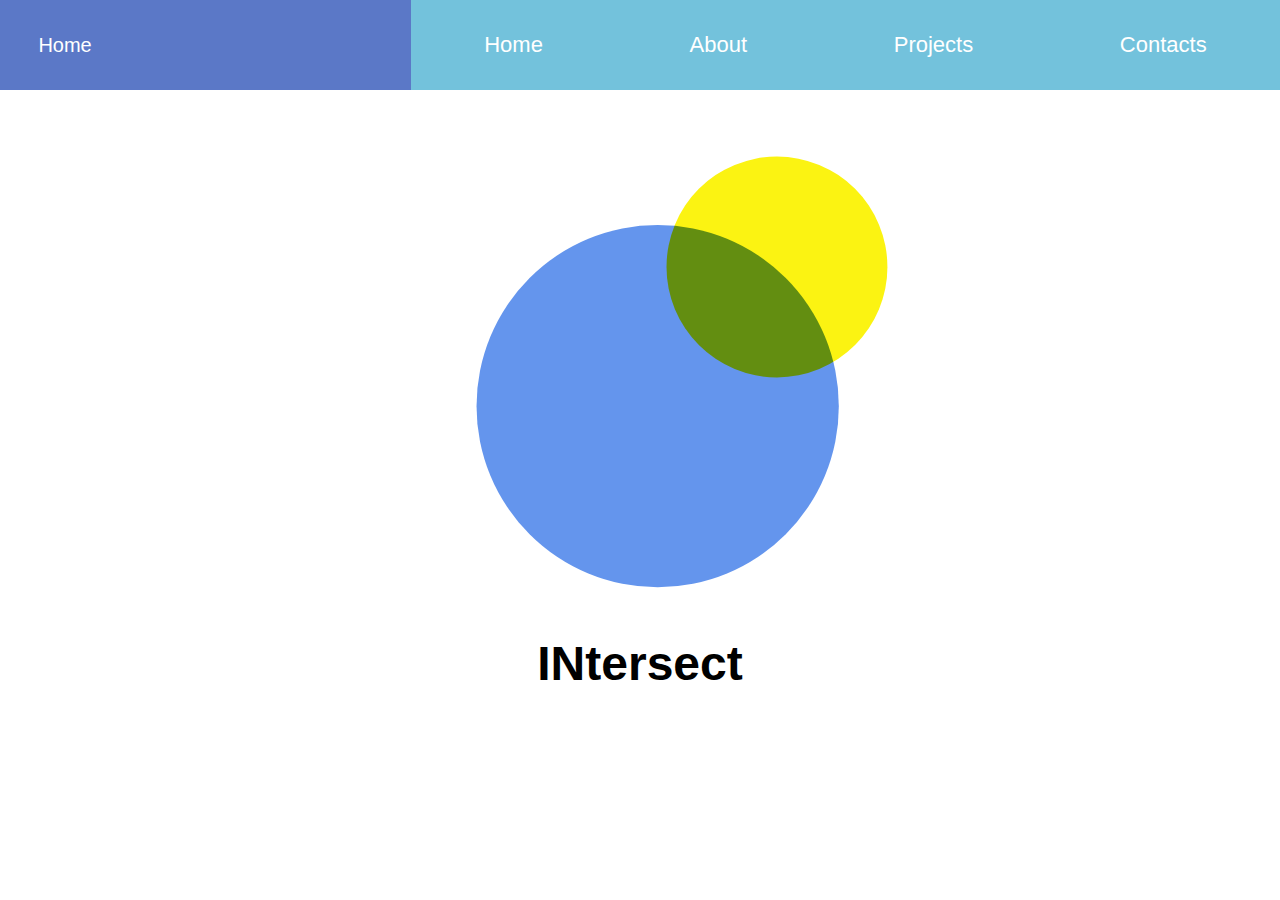
<file: index.html>
<!DOCTYPE html>
<html lang="en">
<head>
    
    <meta charset="UTF-8">
    <meta http-equiv="X-UA-Compatible" content="IE=edge">
    <meta name="viewport" content="width=device-width, initial-scale=1.0">
    <link rel="stylesheet" href="./style.css">
    <title>Nav Animation Dev Test</title>
    
</head>
<body>
    <nav>
        <div class="page-title">
            <span class="page-title-header">Home</span>
        </div>
        <div class="hamburger">
            <div class="line"></div>
            <div class="line"></div>
            <div class="line"></div>
        </div>
        <ul class="nav-links">
            <li><a href="./index.html">Home</a></li>
            <li class="about"><a href="#">About</a></li>
            <li><a href="./projects.html">Projects</a></li>
            <li><a href="./contacts.html">Contacts</a></li>
        </ul>
        <ul class="about-links">
            <li><a href="./more-about.html">More About</a></li>
            <li><a href="./extra-about.html">Extra About</a></li>
            <li><a href="./dont-forget-about.html">Dont Forget About!</a></li>
        </ul>
    </nav>

    <section class="landing">
        <img class="circle" src="./circles.svg" alt="Circles">
        <h1>INtersect</h1>
    </section>



    <script type="text/javascript" src="app.js"></script>
    
</body>
</html>
</file>
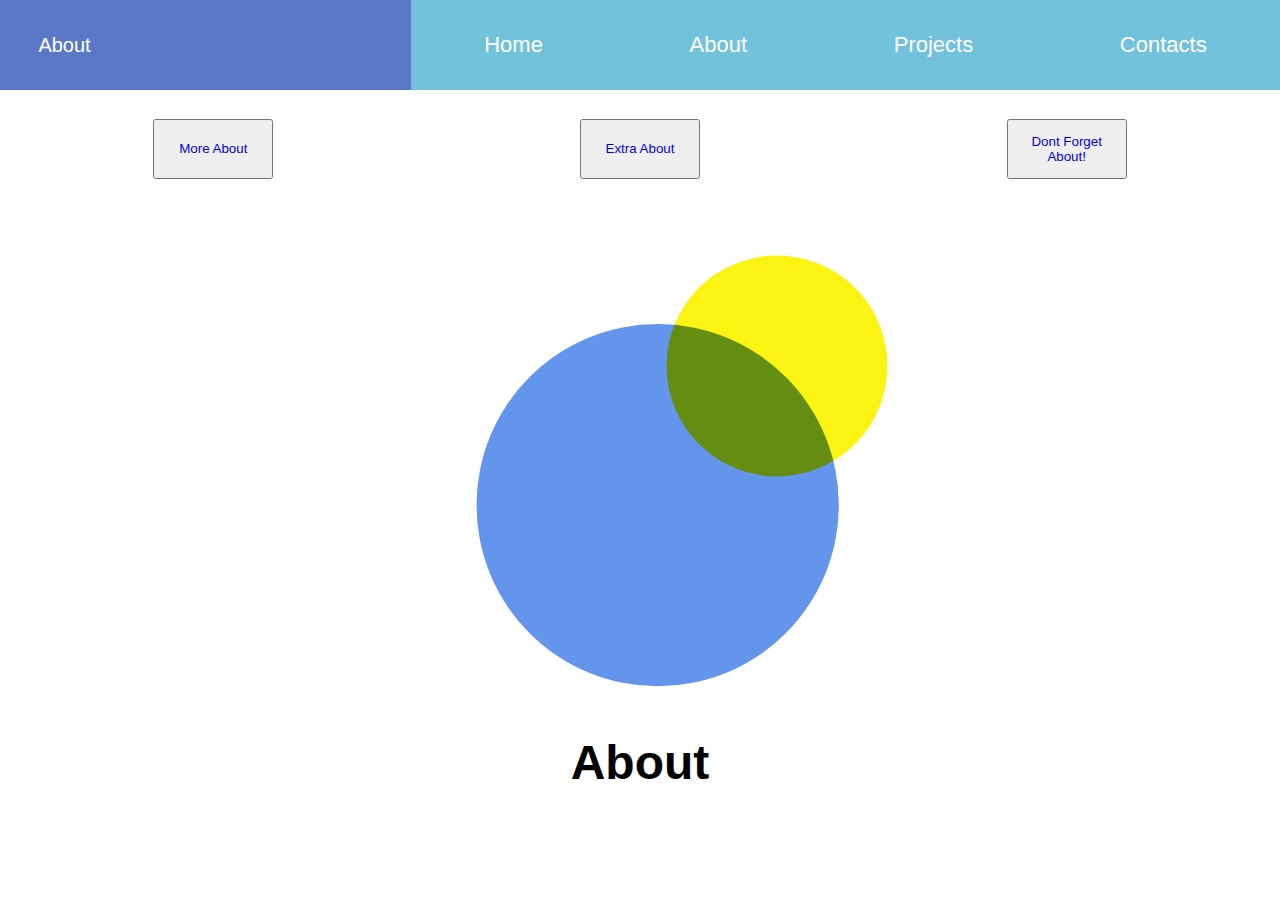
<file: about.html>
<!DOCTYPE html>
<html lang="en">
<head>
    
    <meta charset="UTF-8">
    <meta http-equiv="X-UA-Compatible" content="IE=edge">
    <meta name="viewport" content="width=device-width, initial-scale=1.0">
    <link rel="stylesheet" href="./style.css">
    <title>Nav Animation Test</title>
    
</head>
<body>
    <nav>
        <div class="page-title">
            <span class="page-title-header">About</span>
        </div>
        <div class="hamburger">
            <div class="line"></div>
            <div class="line"></div>
            <div class="line"></div>
        </div>
        <ul class="nav-links">
            <li><a href="./index.html">Home</a></li>
            <li class="about"><a href="#">About</a></li>
            <li><a href="./projects.html">Projects</a></li>
            <li><a href="./contacts.html">Contacts</a></li>
        </ul>
        <ul class="about-links">
            <li><a href="./more-about.html">More About</a></li>
            <li><a href="./extra-about.html">Extra About</a></li>
            <li><a href="./dont-forget-about.html">Dont Forget About!</a></li>
        </ul>
    </nav>

    <section class="landing"><br>
        <ul class="about-page-links">
            <li><button><a href="./more-about.html">More About</a></button></li>
            <li><button><a href="./extra-about.html">Extra About</a></button></li>
            <li><button><a href="./dont-forget-about.html">Dont Forget About!</a></button></li>
        </ul>
        <img class="circle" src="./circles.svg" alt="Circles">
        <h1>About</h1>
        
    </section>



    <script type="text/javascript" src="app.js"></script>
    
</body>
</html>
</file>
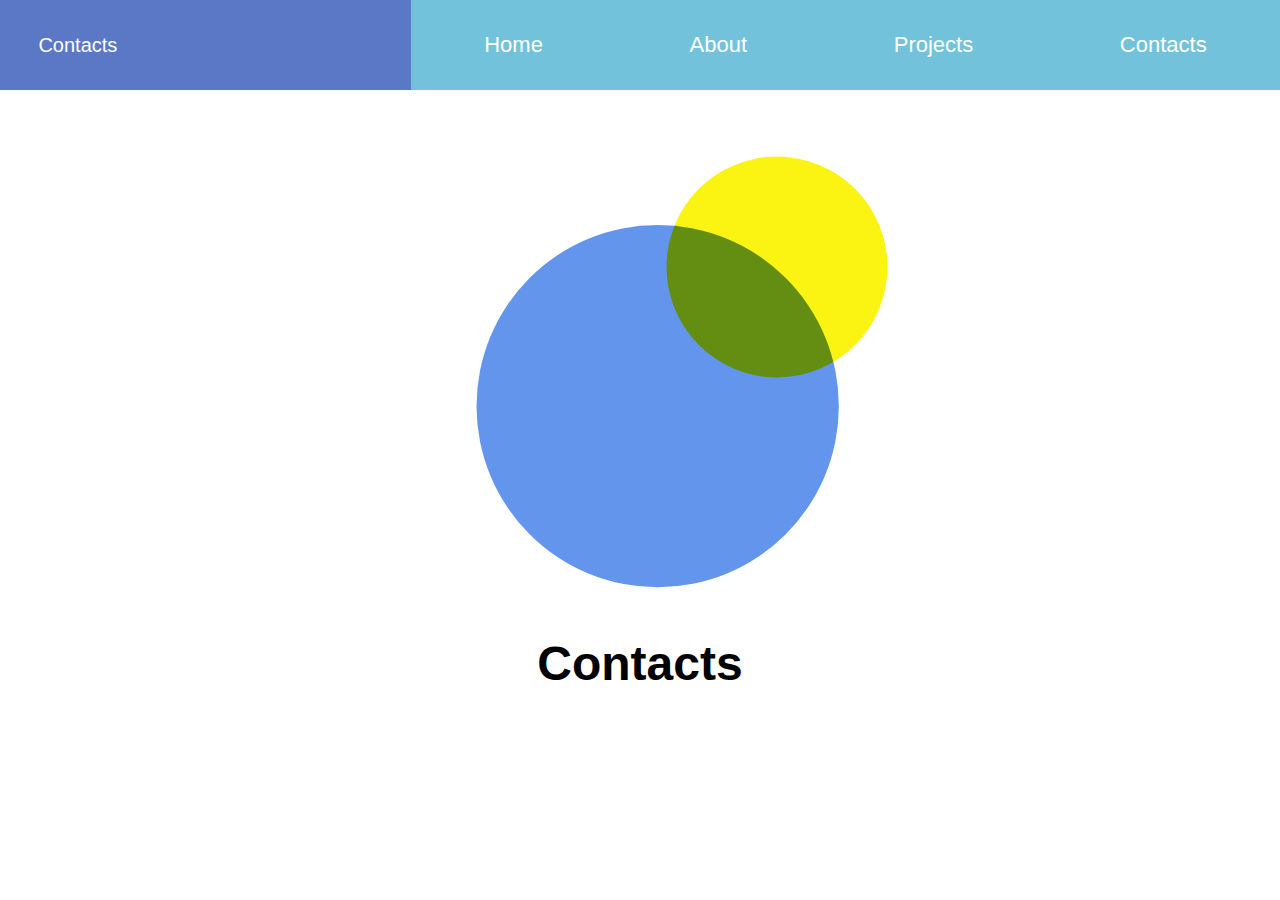
<file: contacts.html>
<!DOCTYPE html>
<html lang="en">
<head>
    
    <meta charset="UTF-8">
    <meta http-equiv="X-UA-Compatible" content="IE=edge">
    <meta name="viewport" content="width=device-width, initial-scale=1.0">
    <link rel="stylesheet" href="./style.css">
    <title>Nav Animation Test</title>
    
</head>
<body>
    <nav>
        <div class="page-title">
            <span class="page-title-header">Contacts</span>
        </div>
        <div class="hamburger">
            <div class="line"></div>
            <div class="line"></div>
            <div class="line"></div>
        </div>
        <ul class="nav-links">
            <li><a href="./index.html">Home</a></li>
            <li class="about"><a href="#">About</a></li>
            <li><a href="./projects.html">Projects</a></li>
            <li><a href="./contacts.html">Contacts</a></li>
        </ul>
        <ul class="about-links">
            <li><a href="./more-about.html">More About</a></li>
            <li><a href="./extra-about.html">Extra About</a></li>
            <li><a href="./dont-forget-about.html">Dont Forget About!</a></li>
        </ul>
    </nav>

    <section class="landing">
        <img class="circle" src="./circles.svg" alt="Circles">
        <h1>Contacts</h1>
    </section>



    <script type="text/javascript" src="app.js"></script>
    
</body>
</html>
</file>
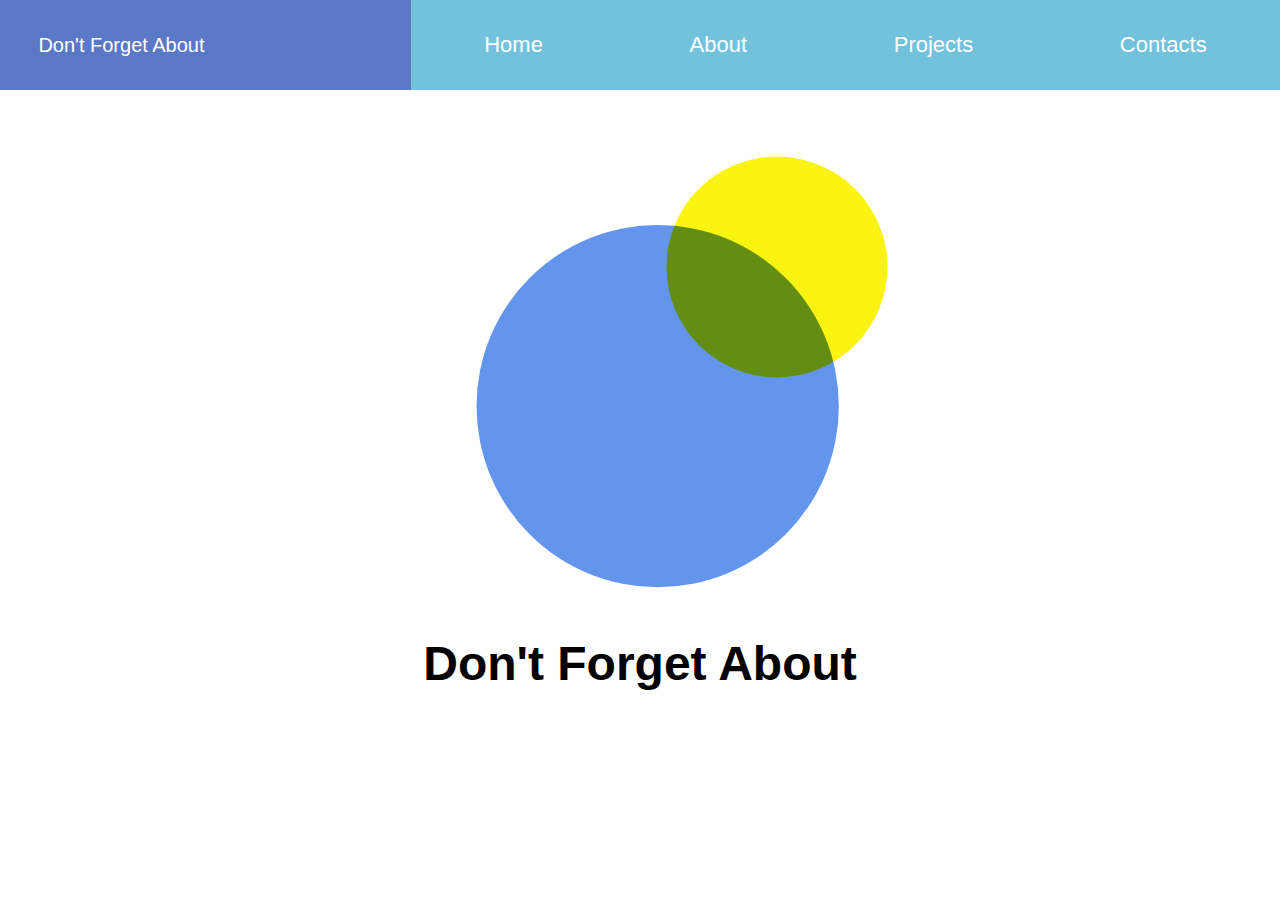
<file: dont-forget-about.html>
<!DOCTYPE html>
<html lang="en">
<head>
    
    <meta charset="UTF-8">
    <meta http-equiv="X-UA-Compatible" content="IE=edge">
    <meta name="viewport" content="width=device-width, initial-scale=1.0">
    <link rel="stylesheet" href="./style.css">
    <title>Nav Animation Test</title>
    
</head>
<body>
    <nav>
        <div class="page-title">
            <span class="page-title-header">Don't Forget About</span>
        </div>
        <div class="hamburger">
            <div class="line"></div>
            <div class="line"></div>
            <div class="line"></div>
        </div>
        <ul class="nav-links">
            <li><a href="./index.html">Home</a></li>
            <li class="about"><a href="#">About</a></li>
            <li><a href="./projects.html">Projects</a></li>
            <li><a href="./contacts.html">Contacts</a></li>
        </ul>
        <ul class="about-links">
            <li><a href="./more-about.html">More About</a></li>
            <li><a href="./extra-about.html">Extra About</a></li>
            <li><a href="./dont-forget-about.html">Dont Forget About!</a></li>
        </ul>
    </nav>

    <section class="landing">
        <img class="circle" src="./circles.svg" alt="Circles">
        <h1>Don't Forget About</h1>
    </section>



    <script type="text/javascript" src="app.js"></script>
    
</body>
</html>
</file>
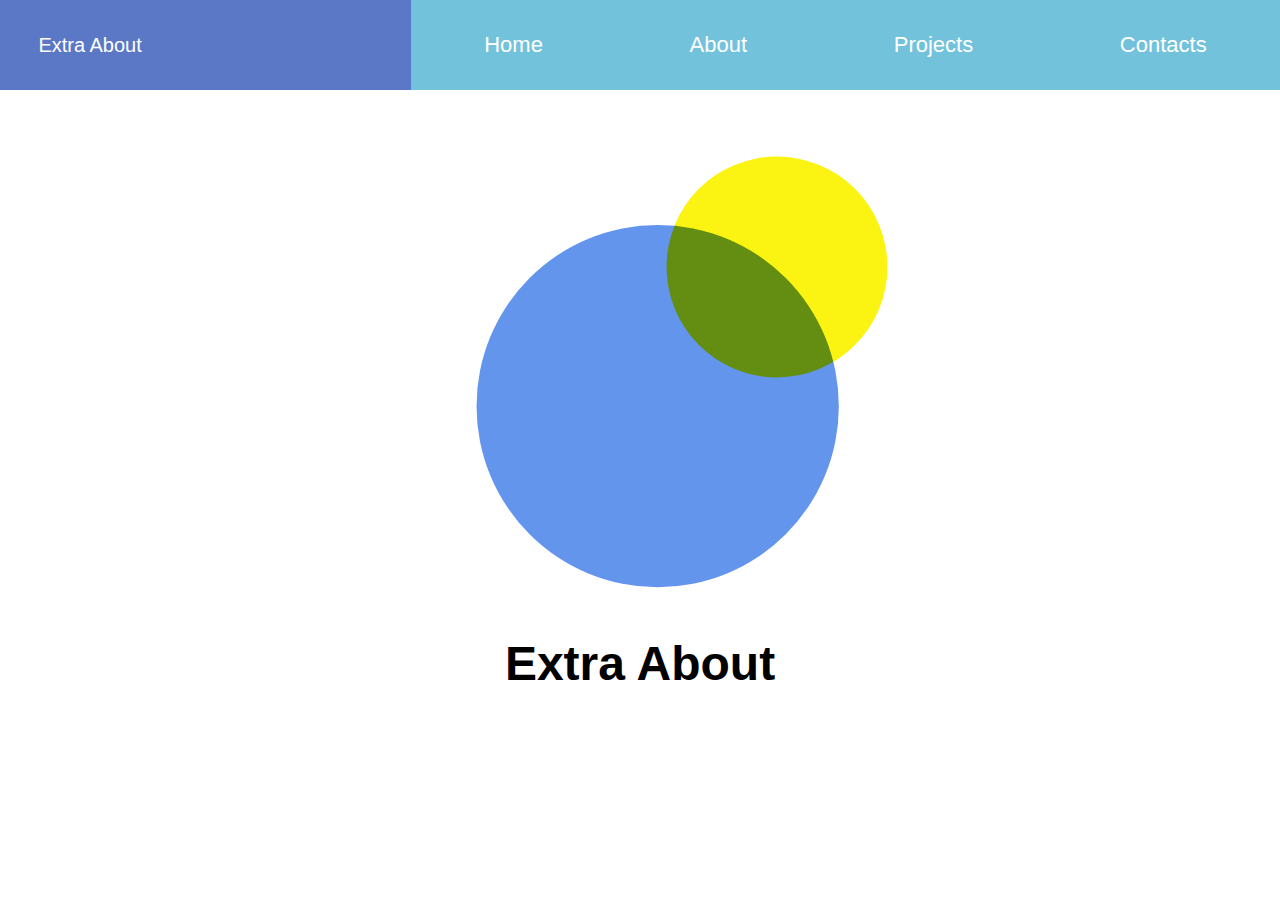
<file: extra-about.html>
<!DOCTYPE html>
<html lang="en">
<head>
    
    <meta charset="UTF-8">
    <meta http-equiv="X-UA-Compatible" content="IE=edge">
    <meta name="viewport" content="width=device-width, initial-scale=1.0">
    <link rel="stylesheet" href="./style.css">
    <title>Nav Animation Test</title>
    
</head>
<body>
    <nav>
        <div class="page-title">
            <span class="page-title-header">Extra About</span>
        </div>
        <div class="hamburger">
            <div class="line"></div>
            <div class="line"></div>
            <div class="line"></div>
        </div>
        <ul class="nav-links">
            <li><a href="./index.html">Home</a></li>
            <li class="about"><a href="#">About</a></li>
            <li><a href="./projects.html">Projects</a></li>
            <li><a href="./contacts.html">Contacts</a></li>
        </ul>
        <ul class="about-links">
            <li><a href="./more-about.html">More About</a></li>
            <li><a href="./extra-about.html">Extra About</a></li>
            <li><a href="./dont-forget-about.html">Dont Forget About!</a></li>
        </ul>
    </nav>

    <section class="landing">
        <img class="circle" src="./circles.svg" alt="Circles">
        <h1>Extra About</h1>
    </section>



    <script type="text/javascript" src="app.js"></script>
    
</body>
</html>
</file>
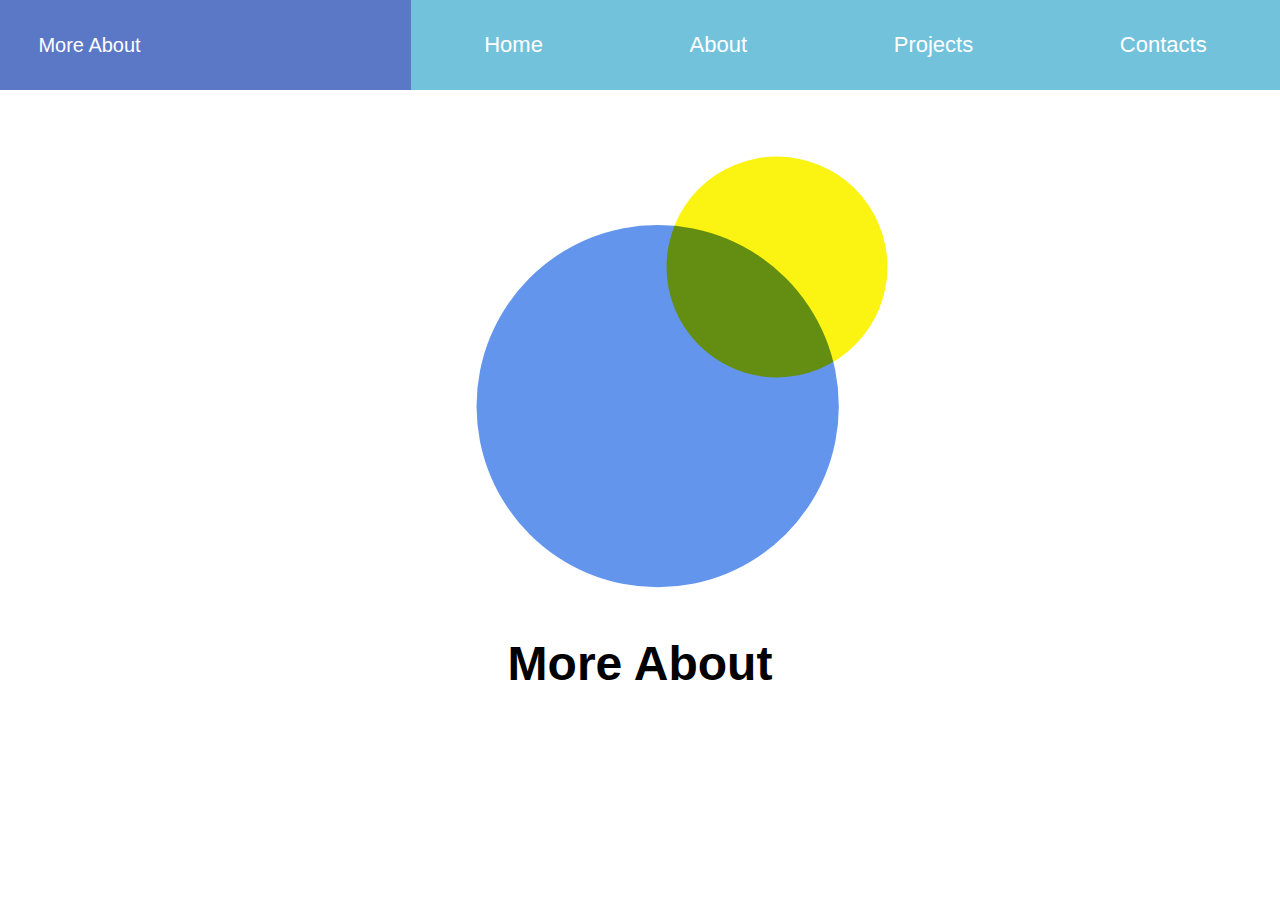
<file: more-about.html>
<!DOCTYPE html>
<html lang="en">
<head>
    
    <meta charset="UTF-8">
    <meta http-equiv="X-UA-Compatible" content="IE=edge">
    <meta name="viewport" content="width=device-width, initial-scale=1.0">
    <link rel="stylesheet" href="./style.css">
    <title>Nav Animation Test</title>
    
</head>
<body>
    <nav>
        <div class="page-title">
            <span class="page-title-header">More About</span>
        </div>
        <div class="hamburger">
            <div class="line"></div>
            <div class="line"></div>
            <div class="line"></div>
        </div>
        <ul class="nav-links">
            <li><a href="./index.html">Home</a></li>
            <li class="about"><a href="#">About</a></li>
            <li><a href="./projects.html">Projects</a></li>
            <li><a href="./contacts.html">Contacts</a></li>
        </ul>
        <ul class="about-links">
            <li><a href="./more-about.html">More About</a></li>
            <li><a href="./extra-about.html">Extra About</a></li>
            <li><a href="./dont-forget-about.html">Dont Forget About!</a></li>
        </ul>
    </nav>

    <section class="landing">
        <img class="circle" src="./circles.svg" alt="Circles">
        <h1>More About</h1>
    </section>



    <script type="text/javascript" src="app.js"></script>
    
</body>
</html>
</file>
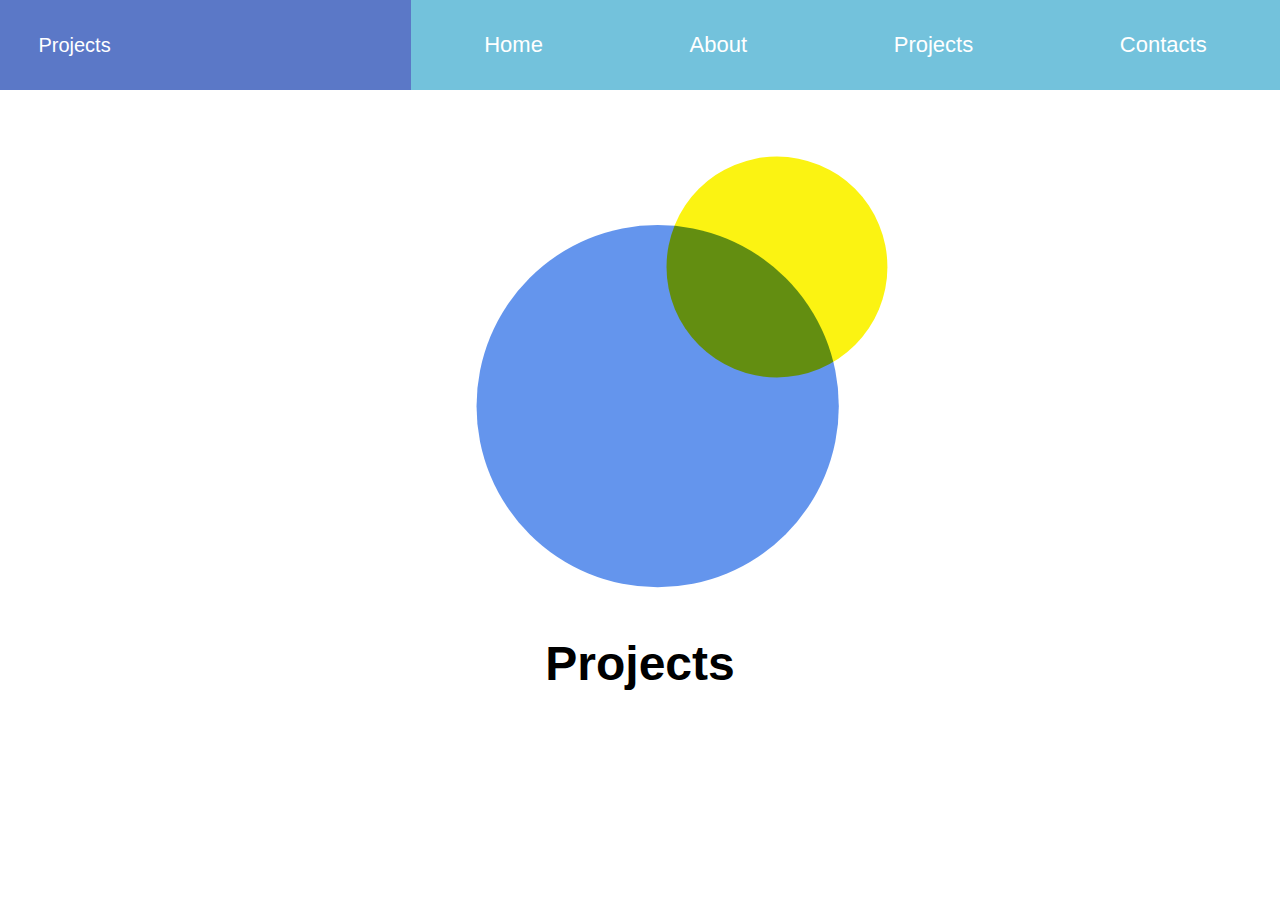
<file: projects.html>
<!DOCTYPE html>
<html lang="en">
<head>
    
    <meta charset="UTF-8">
    <meta http-equiv="X-UA-Compatible" content="IE=edge">
    <meta name="viewport" content="width=device-width, initial-scale=1.0">
    <link rel="stylesheet" href="./style.css">
    <title>Nav Animation Test</title>
    
</head>
<body>
    <nav>
        <div class="page-title">
            <span class="page-title-header">Projects</span>
        </div>
        <div class="hamburger">
            <div class="line"></div>
            <div class="line"></div>
            <div class="line"></div>
        </div>
        <ul class="nav-links">
            <li><a href="./index.html">Home</a></li>
            <li class="about"><a href="#">About</a></li>
            <li><a href="./projects.html">Projects</a></li>
            <li><a href="./contacts.html">Contacts</a></li>
        </ul>
        <ul class="about-links">
            <li><a href="./more-about.html">More About</a></li>
            <li><a href="./extra-about.html">Extra About</a></li>
            <li><a href="./dont-forget-about.html">Dont Forget About!</a></li>
        </ul>
    </nav>

    <section class="landing">
        <img class="circle" src="./circles.svg" alt="Circles">
        <h1>Projects</h1>
    </section>



    <script type="text/javascript" src="app.js"></script>
    
</body>
</html>
</file>
<file: style.css>
* {
    margin: 0;
    padding: 0;
    box-sizing: border-box;
    font-family:'Gill Sans', 'Gill Sans MT', Calibri, 'Trebuchet MS', sans-serif;
}



section.landing {


    -webkit-animation: fadein 0.7s; /* Safari, Chrome and Opera > 12.1 */
       -moz-animation: fadein 0.7s; /* Firefox < 16 */
        -ms-animation: fadein 0.7s; /* Internet Explorer */
         -o-animation: fadein 0.7s; /* Opera < 12.1 */
            animation: fadein 0.7s;
}

@keyframes fadein {
    from { opacity: 0; }
    to   { opacity: 1; }
}

/* Firefox < 16 */
@-moz-keyframes fadein {
    from { opacity: 0; }
    to   { opacity: 1; }
}

/* Safari, Chrome and Opera > 12.1 */
@-webkit-keyframes fadein {
    from { opacity: 0; }
    to   { opacity: 1; }
}

/* Internet Explorer */
@-ms-keyframes fadein {
    from { opacity: 0; }
    to   { opacity: 1; }
}

nav {
    height: 10vh;
    background: #5b78c7;
    font-size: 22px;
    position:relative;
    display: flex;
}

.page-title {
    display: flex;
    color: white;
    align-items: center;
    margin-left: 3%;
    width: 30%;
}

.page-title-header {
    font-size: 20px;
    font-weight: 200;
}

.nav-links {
    display: flex;
    background: #73C2DC;
    width: 70%;
    height: 100%;
    margin-left: auto;
    align-items: center;
    justify-content: space-around;
}

.nav-links li a {
    text-decoration: none;
    color: white;
    cursor: pointer;
}

.nav-links li {
    list-style: none;

}



.landing {
    display: flex;
    flex-direction :column;
    height: 90vh;
}

.landing h1 {
    text-align: center;
    font-size: 3em;
    margin: 20px;
}

.circle {
    height: 60%;
    margin-top: 40px;
}

.about-links {
    display: none;
}

.about-links li a {
    text-decoration: none;
    color: white;
    cursor: pointer;
}

.about-links li {
    list-style: none;

}

.about-page-links {
    display: flex;
    width: 100%;
    height: 10%;
}
ul.about-page-links {
    align-items: center;
    text-align: center;
    
}

.about-page-links li {
    font-size: 18px;
    list-style: none;
    justify-content:stretch;
    width: 100%;
    
}

.about-page-links li button {
    padding: 12px;
    width: 120px;
    height: 60px;
}

.about-page-links li a {
    text-decoration: none;
    padding-top: 10px;
    padding-bottom: 10px;
    text-align: center;
}

@media screen and (max-width: 768px) {
    section h1 {
        padding-bottom: 60px;
    }
    .page-title {
        width: 48%;
    }
    .nav-links {
        position: fixed;
        height: 100vh;
        width: 100%;
        flex-direction: column;
        background: cornflowerblue;
        clip-path: circle(100px at 100% -32%);
        -webkit-clip-path: circle(100px at 100% -32%);
        transition: all ease-out 0.6s;
        pointer-events: none;
    }

    .nav-links.open {
        clip-path: circle(900px at 50% 10%);
        -webkit-clip-path: circle(900px at 50% 10%);
        pointer-events: all;
    }

    .nav-links li {
        opacity: 0;
    }

    .nav-links li a{
        font-size: 36px;;
    }

    .nav-links li:nth-child(1) {
        transition: all 0.4s ease 0.1s;
    }
    .nav-links li:nth-child(2) {
        transition: all 0.4s ease 0.2s;
    }
    .nav-links li:nth-child(3) {
        transition: all 0.4s ease 0.3s;
    }
    .nav-links li:nth-child(4) {
        transition: all 0.4s ease 0.4s;
    }
    .nav-links li.fade {
        opacity: 1;
    }

    .hamburger {
        position: absolute;
        cursor: pointer;
        right: 2px;
        top: 50%;
        transform: translate(-2px, -50%);
        padding: 20px 15px;
        z-index:10;
    }

    .line {
        height: 3px;
        width: 30px;
        margin: 6px;
        background-color: white;
    }

    .about-links {
        position: fixed;
        height: 100vh;
        width: 100%;
        flex-direction: column;
        background: mediumseagreen;
        clip-path: circle(0px at 0% -32%);
        -webkit-clip-path: circle(0px at 0% -32%);
        transition: all ease-out 1.2s;
        pointer-events: none;

        display: flex;
        align-items: center;
        justify-content: space-around;
    }

    .about-links.open {
        clip-path: circle(850px at 50% 10%);
        -webkit-clip-path: circle(850px at 50% 10%);
        pointer-events: all;
    }

    .about-links li a{
        font-size: 30px;
        margin-top: 80px;
        margin-bottom: 80px;
    }


    nav {
        height: 14vh;
    }

    .landing {
        height: 86vh;
    }

   



}
</file>
